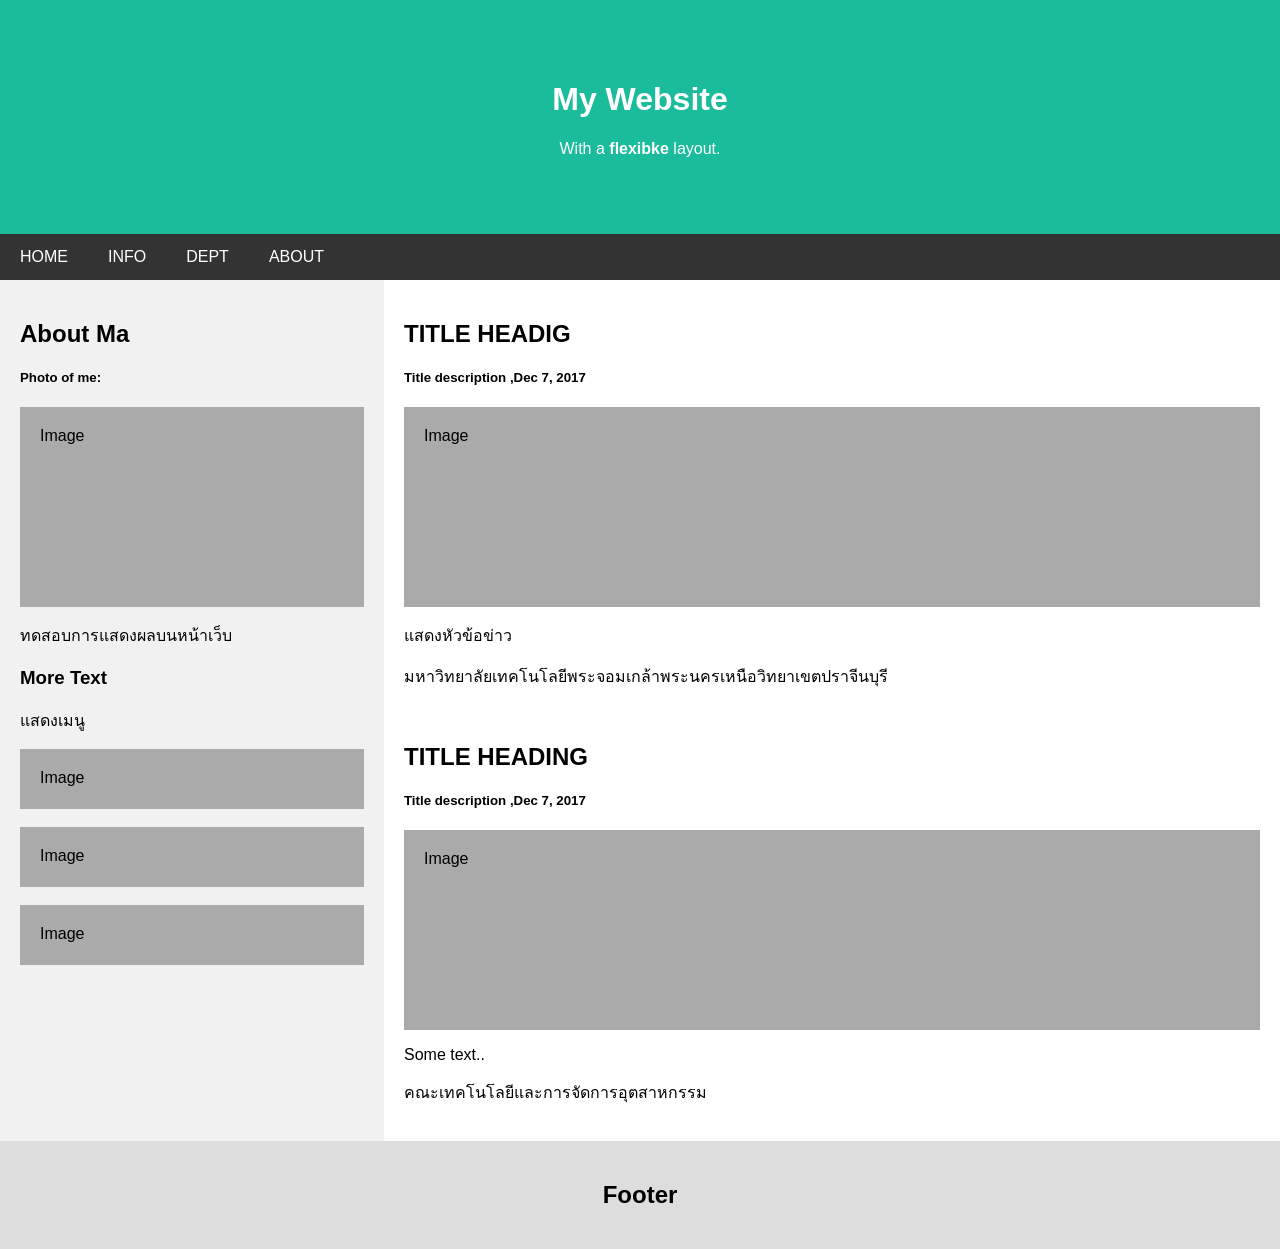
<file: newflexbox.html>
<!DOCTYPE html>
<html lang="en">
<head>
    <meta charset="UTF-8">
    <meta name="viewport" content="width=device-width, initial-scale=1.0">
    <title>Document</title>
    <link rel="stylesheet" href="resFlex.css">
</head>
<body>
    <!--Header-->
<div class="header">
    <h1>My Website</h1>
    <p>With a <b>flexibke</b> layout.</p>
</div>

<!--Navigation Bar-->
<div class="navbar">
    <a href="#">HOME</a>
    <a href="#">INFO</a>
    <a href="#">DEPT</a>
    <a href="#">ABOUT</a>
</div>

<!--The flexible grid (content)-->
<div class="row">
    <div class="side">
        <h2>About Ma</h2>
        <h5>Photo of me:</h5>
        <div class="fakeimg" style="height: 200px;">Image </div>
        <p> ทดสอบการแสดงผลบนหน้าเว็บ</p>
        <h3>More Text</h3>
        <p>แสดงเมนู</p>
        <div class="fakeimg" style="height: 60px;">Image</div><br>
        <div class="fakeimg" style="height: 60px;">Image</div><br>
        <div class="fakeimg" style="height: 60px;">Image</div>

    </div>
    <div class="main">
        <h2>TITLE HEADIG</h2>
        <h5>Title description ,Dec 7, 2017</h5>
        <div class="fakeimg" style="height: 200px;">Image</div>
        <p>แสดงหัวข้อข่าว</p>
        <p>มหาวิทยาลัยเทคโนโลยีพระจอมเกล้าพระนครเหนือวิทยาเขตปราจีนบุรี</p>
        <br>
        <h2>TITLE HEADING</h2>
        <h5>Title description ,Dec 7, 2017</h5>
        <div class="fakeimg" style="height: 200px;">Image</div>
        <p>Some text..</p>
        <p>คณะเทคโนโลยีและการจัดการอุตสาหกรรม</p>
    </div>
</div>

    <!--Footer-->
    <div class="footer">
        <h2>Footer</h2>
    </div>
</body>
</html>
</file>
<file: resFlex.css>
*{
    box-sizing: border-box;
}

/* Style the body */
body {
    font-family: Arial;
    margin: 0;
}

/* Header/logo Title */
.header {
    padding: 60px;
    text-align: center;
    background: #1abc9c;
    color: white;
}

/* Style the top navigation bar */
.navbar {
    display: flex;
    background-color: #333;
}

/* Style the navigation bar links */
.navbar a {
    color: white;
    padding: 14px 20px;
    text-decoration: none;
    text-align: center;
}

/* Change color on hover */
.navbar a:hover {
    background-color: #ddd;
    color: black;
}

/* Column container */
.row {
    display: flex;
    flex-wrap: wrap;
}

/* Create two unequal columns that sits next to each other */
/* Sidebar/left column */
.side {
    flex: 30%;
    background-color: #f1f1f1;
    padding: 20px;
}

/* Main column */
.main {
    flex: 70%;
    background-color: white;
    padding: 20px;
}

/* Fake image, just for this example */
.fakeimg {
    background-color: #aaa;
    width: 100%;
    padding: 20px;
}

/* Footer */
.footer {
    padding: 20px;
    text-align: center;
    background: #ddd;
}

/* Responsive layout - when the screen is less than 700px wide,
make the two columns stack on top of each other instead of next to each other */
@media screen and (max-width: 700px) {
  .row, .navbar {
    flex-direction: column;
  }
}
</file>
